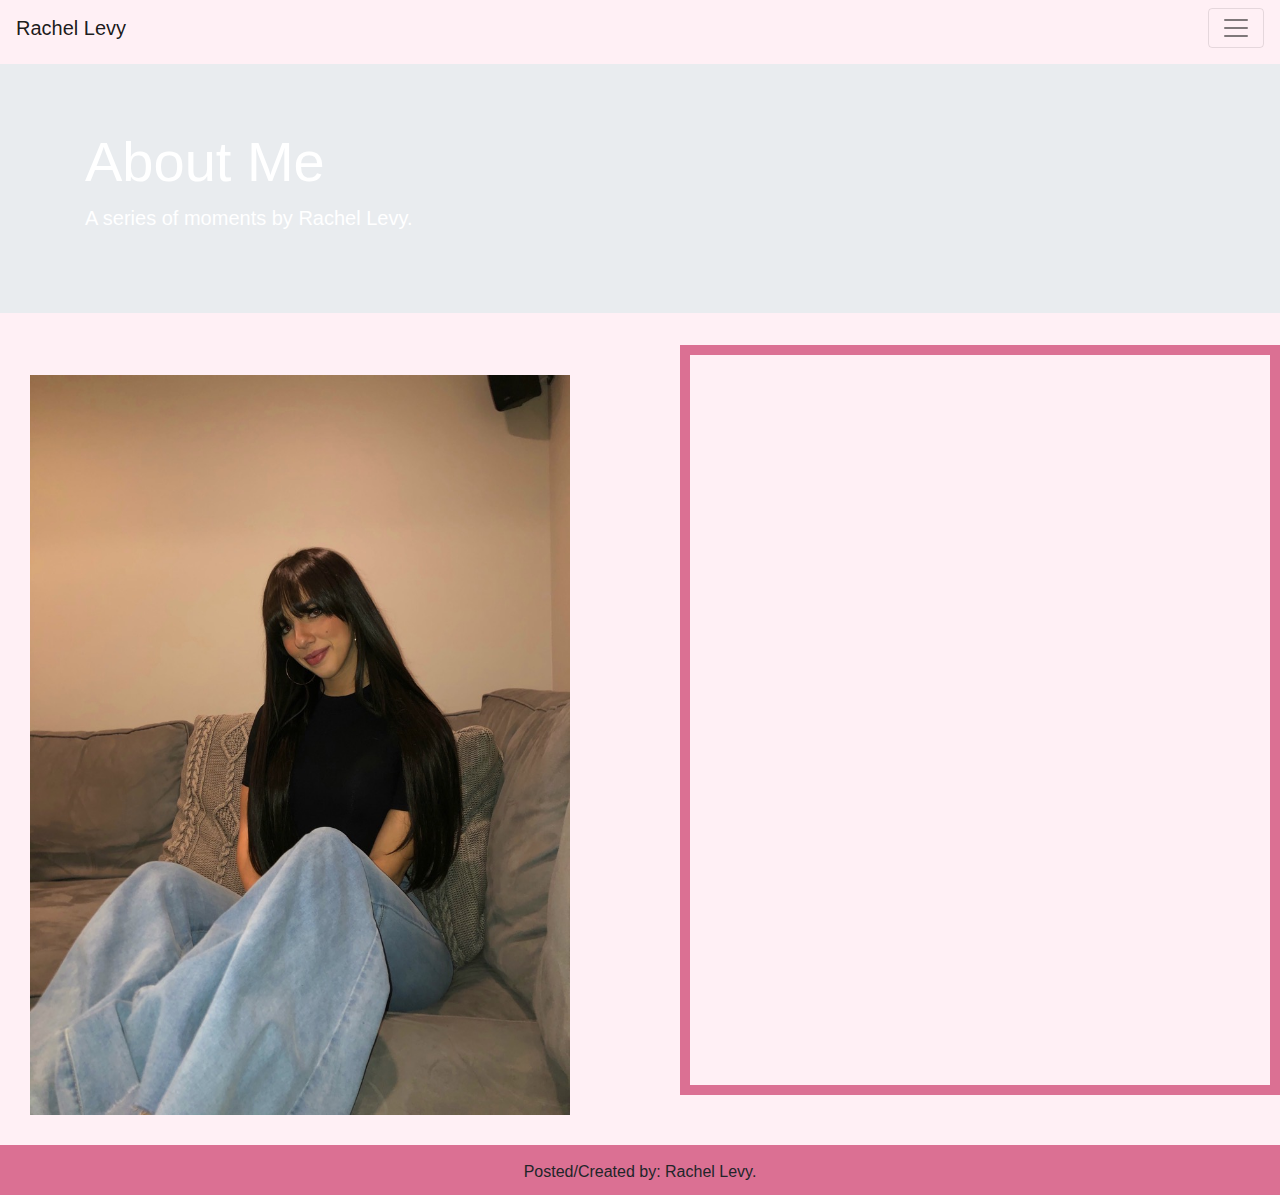
<file: index.html>
<!doctype html>
<html lang="en">
  <head>
  
    <meta charset="utf-8">
    <meta name="viewport" content="width=device-width, initial-scale=1, shrink-to-fit=no">
    


    
    <link rel="stylesheet" href="https://stackpath.bootstrapcdn.com/bootstrap/4.4.1/css/bootstrap.min.css" integrity="sha384-Vkoo8x4CGsO3+Hhxv8T/Q5PaXtkKtu6ug5TOeNV6gBiFeWPGFN9MuhOf23Q9Ifjh" crossorigin="anonymous">
    <link rel="stylesheet" href="style.css">

    <title>About Me</title>
  </head>
  <body style="background-color: #FFF0F5;">
    
    <nav class="navbar navbar-light" style="background-color: #FFF0F5">
        <a class="navbar-brand" href="#">Rachel Levy</a>
        <button class="navbar-toggler" type="button" data-toggle="collapse" data-target="#navbarText" aria-controls="navbarText" aria-expanded="false" aria-label="Toggle navigation">
          <span class="navbar-toggler-icon"></span>
        </button>
        <div class="collapse navbar-collapse" id="navbarText">
          <ul class="navbar-nav mr-auto">
            <li class="nav-item active">
              <a class="nav-link" href="index.html">About Me <span class="sr-only">(current)</span></a>
            </li>
            <li class="nav-item">
              <a class="nav-link" href="portfolio2.html">Portfolio</a>
            </li>
            <li class="nav-item">
              <a class="nav-link" href="contact.html">Contact</a>
            </li>
          </ul>
          <span class="navbar-text">
          
          </span>
        </div>
      </nav>
      <h1></h1>
      <div class="jumbotron jumbotron-fluid" style= background-image:url(https://images.unsplash.com/photo-1549834146-0702b38f1bed?ixlib=rb-1.2.1&ixid=eyJhcHBfaWQiOjEyMDd9&auto=format&fit=crop&w=1650&q=80) >
        <div class="container">
          <h1 class="display-4"style="color:white">About Me</h1>
          <p class="lead"style="color:white">A series of moments by Rachel Levy.</p>
        </div>
      </div>
      <img src="Profilepicture.JPEG" class="ImageBorder" alt="Profile Picture">
      <iframe src="Portfolioresume.pdf"></iframe>

    
   
    <script src="https://code.jquery.com/jquery-3.4.1.slim.min.js" integrity="sha384-J6qa4849blE2+poT4WnyKhv5vZF5SrPo0iEjwBvKU7imGFAV0wwj1yYfoRSJoZ+n" crossorigin="anonymous"></script>
    <script src="https://cdn.jsdelivr.net/npm/popper.js@1.16.0/dist/umd/popper.min.js" integrity="sha384-Q6E9RHvbIyZFJoft+2mJbHaEWldlvI9IOYy5n3zV9zzTtmI3UksdQRVvoxMfooAo" crossorigin="anonymous"></script>
    <script src="https://stackpath.bootstrapcdn.com/bootstrap/4.4.1/js/bootstrap.min.js" integrity="sha384-wfSDF2E50Y2D1uUdj0O3uMBJnjuUD4Ih7YwaYd1iqfktj0Uod8GCExl3Og8ifwB6" crossorigin="anonymous"></script>
    <div class="footer">
      <p>Posted/Created by: Rachel Levy.</p>
    </div>
  </body>
</html>
</file>
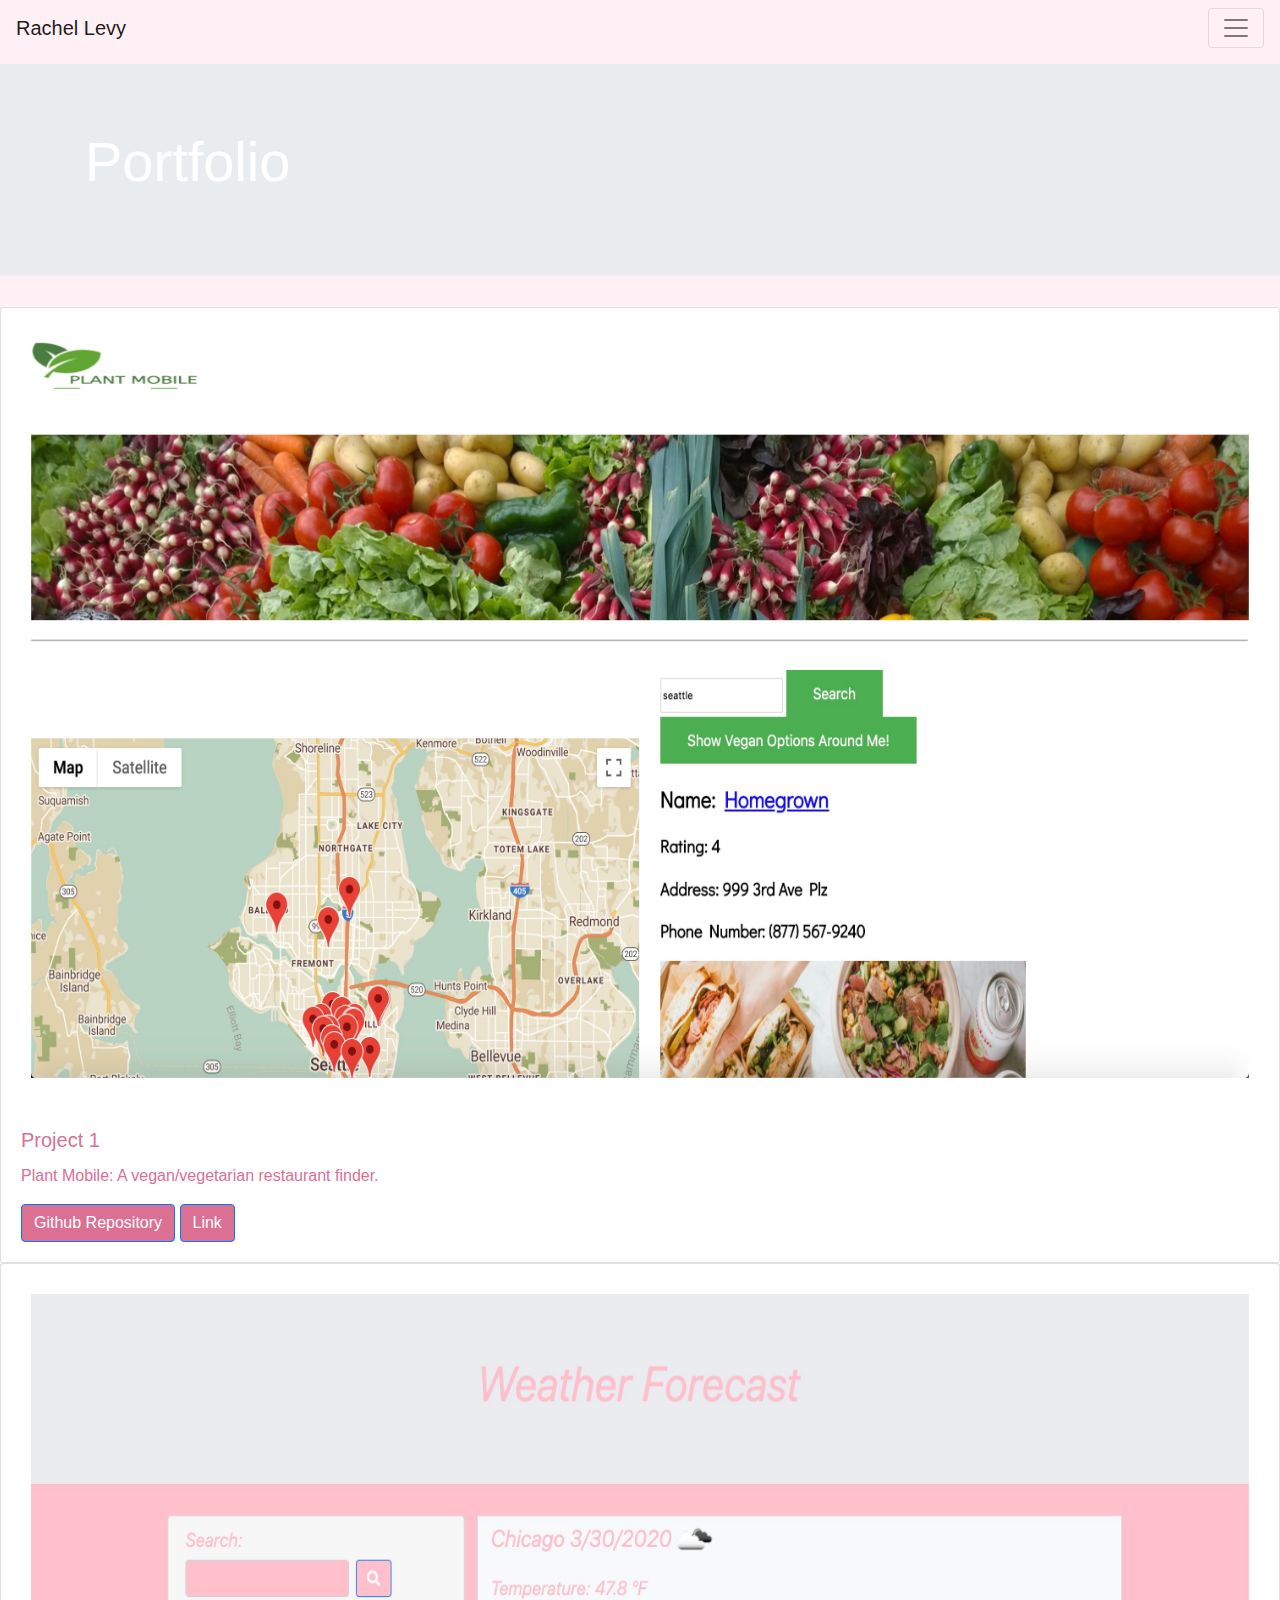
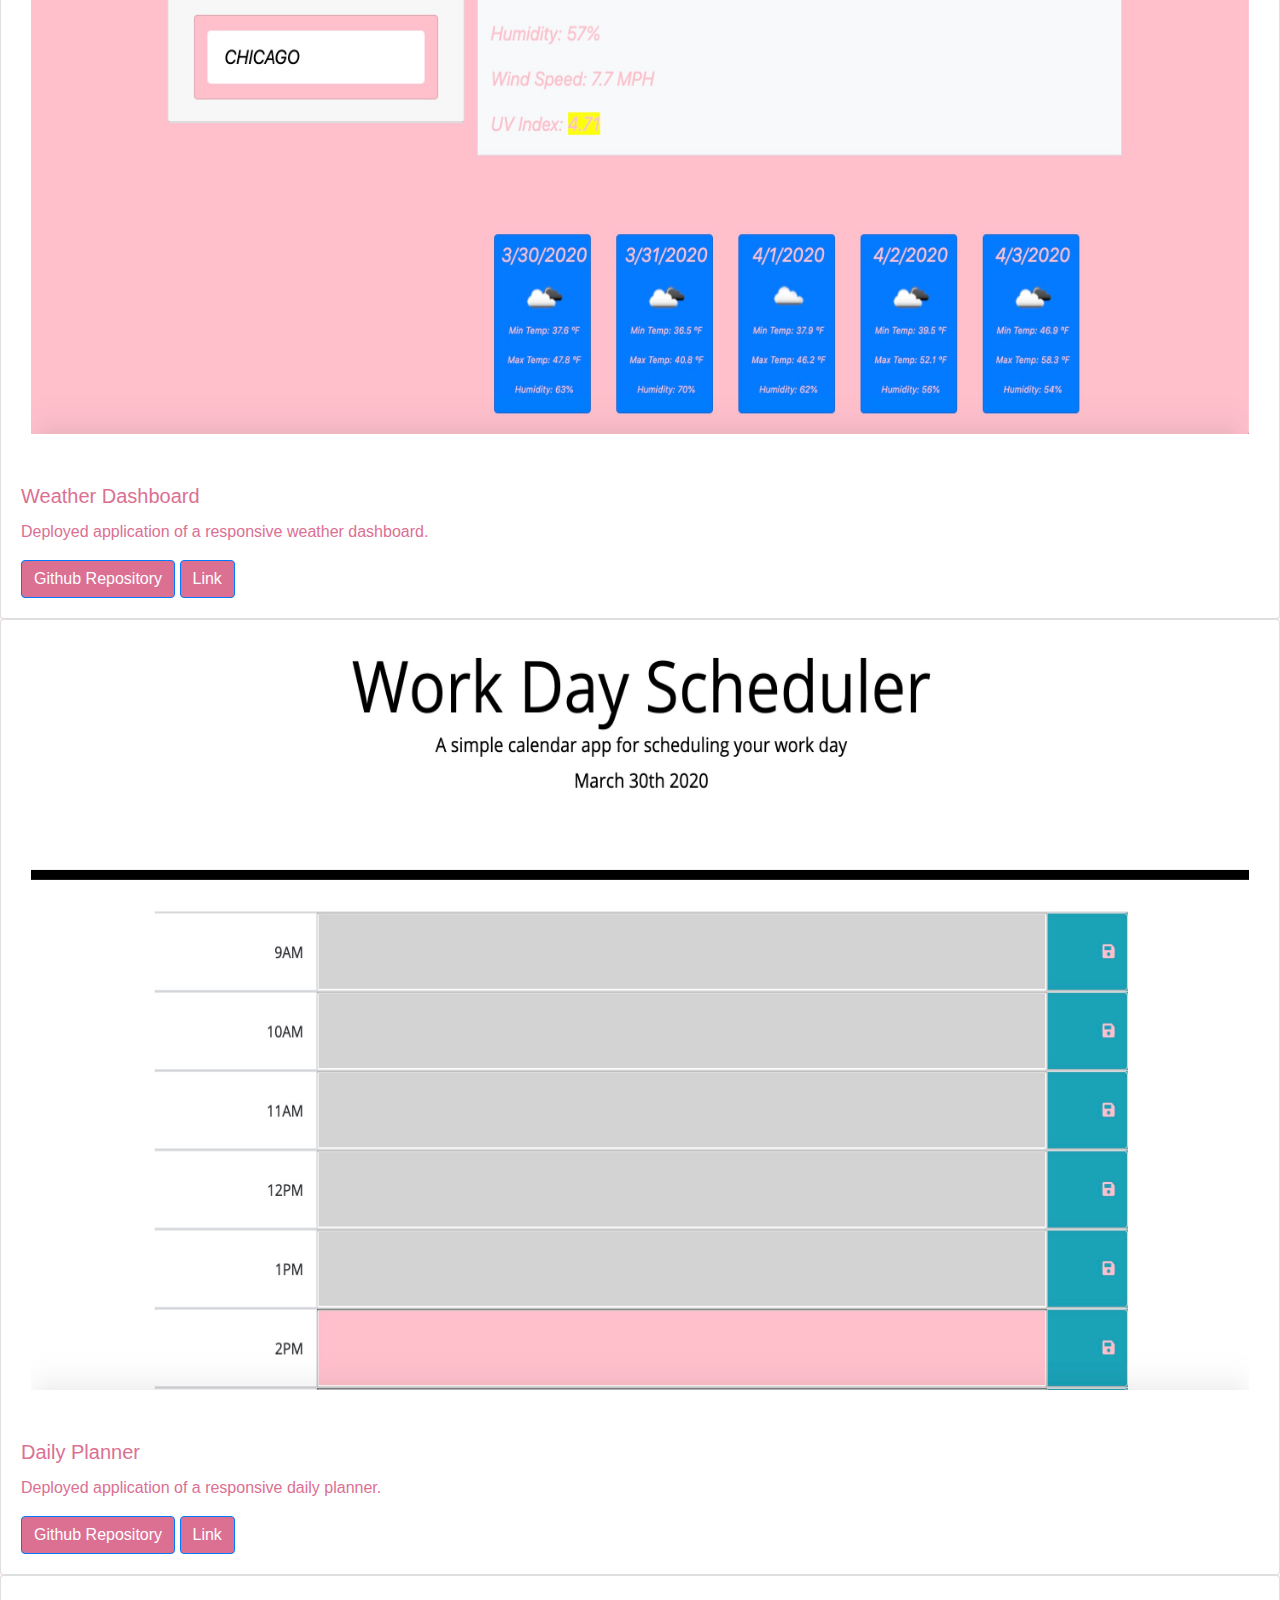
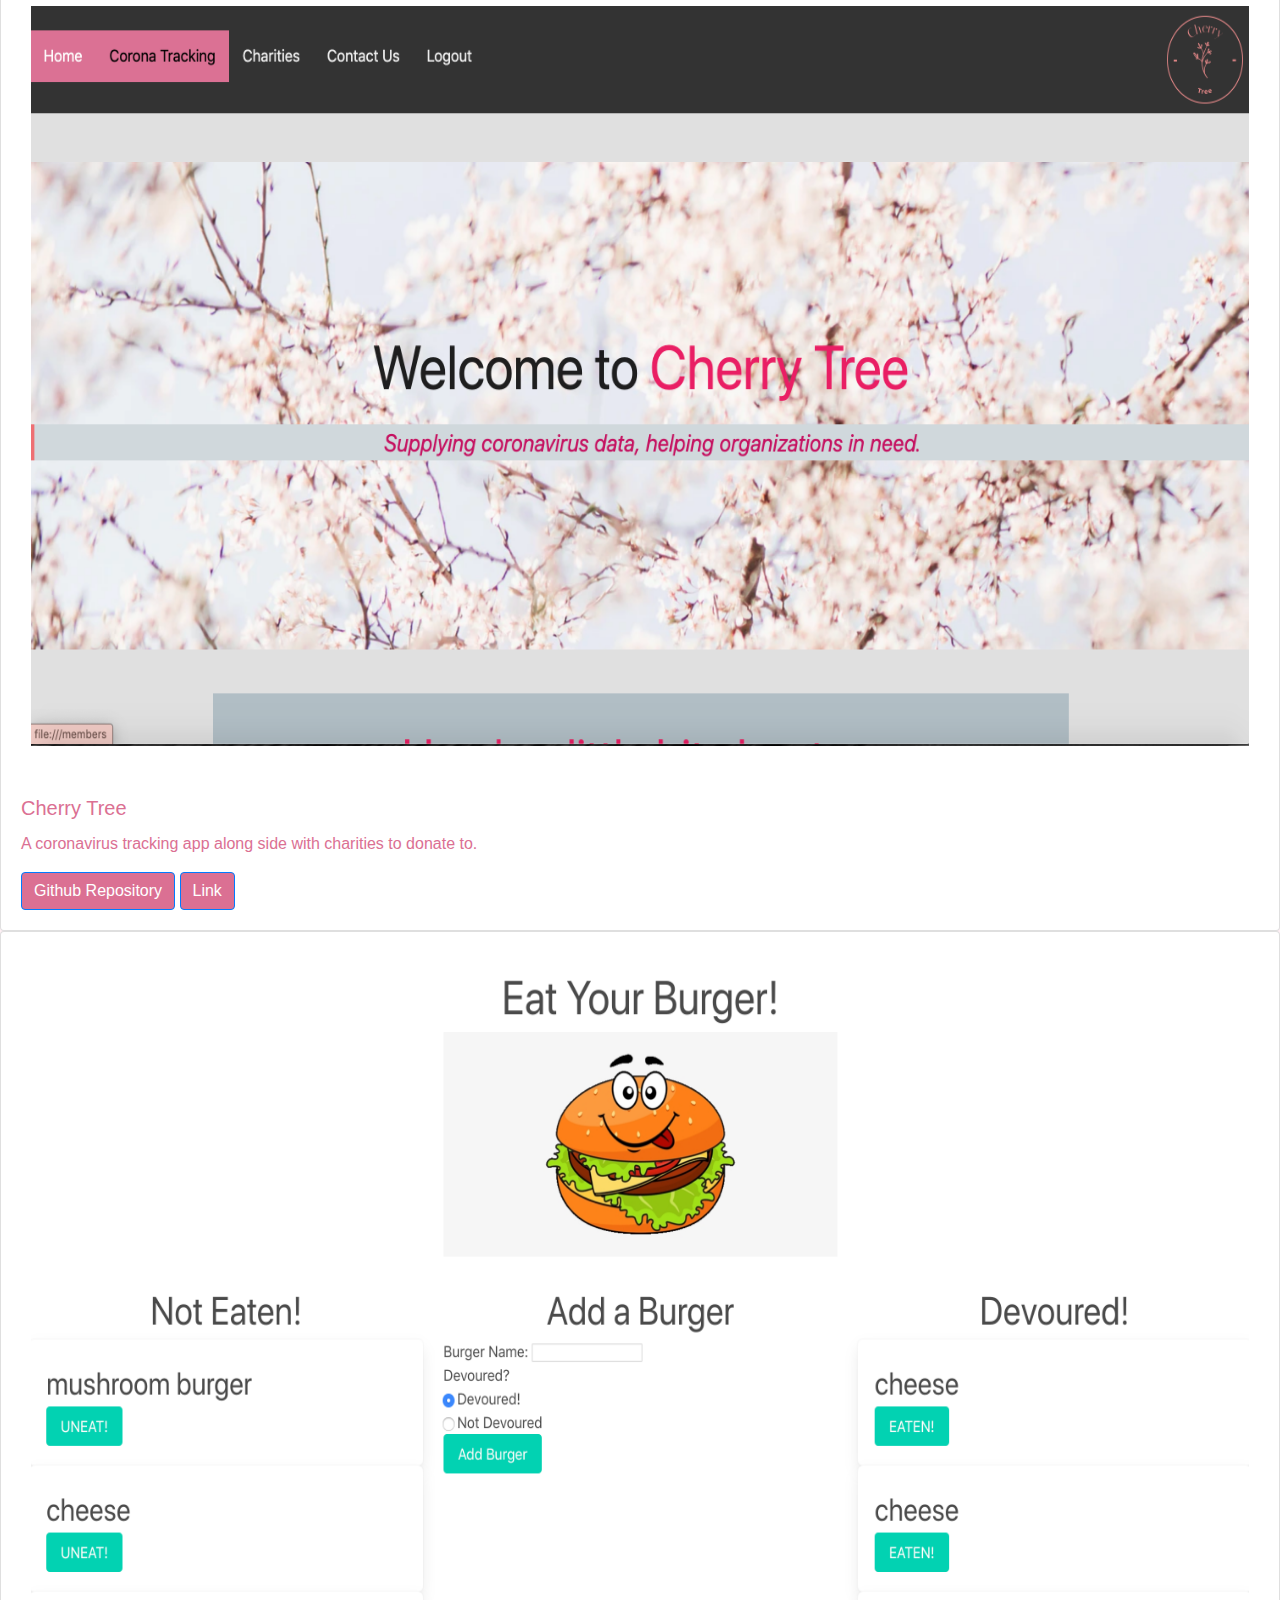
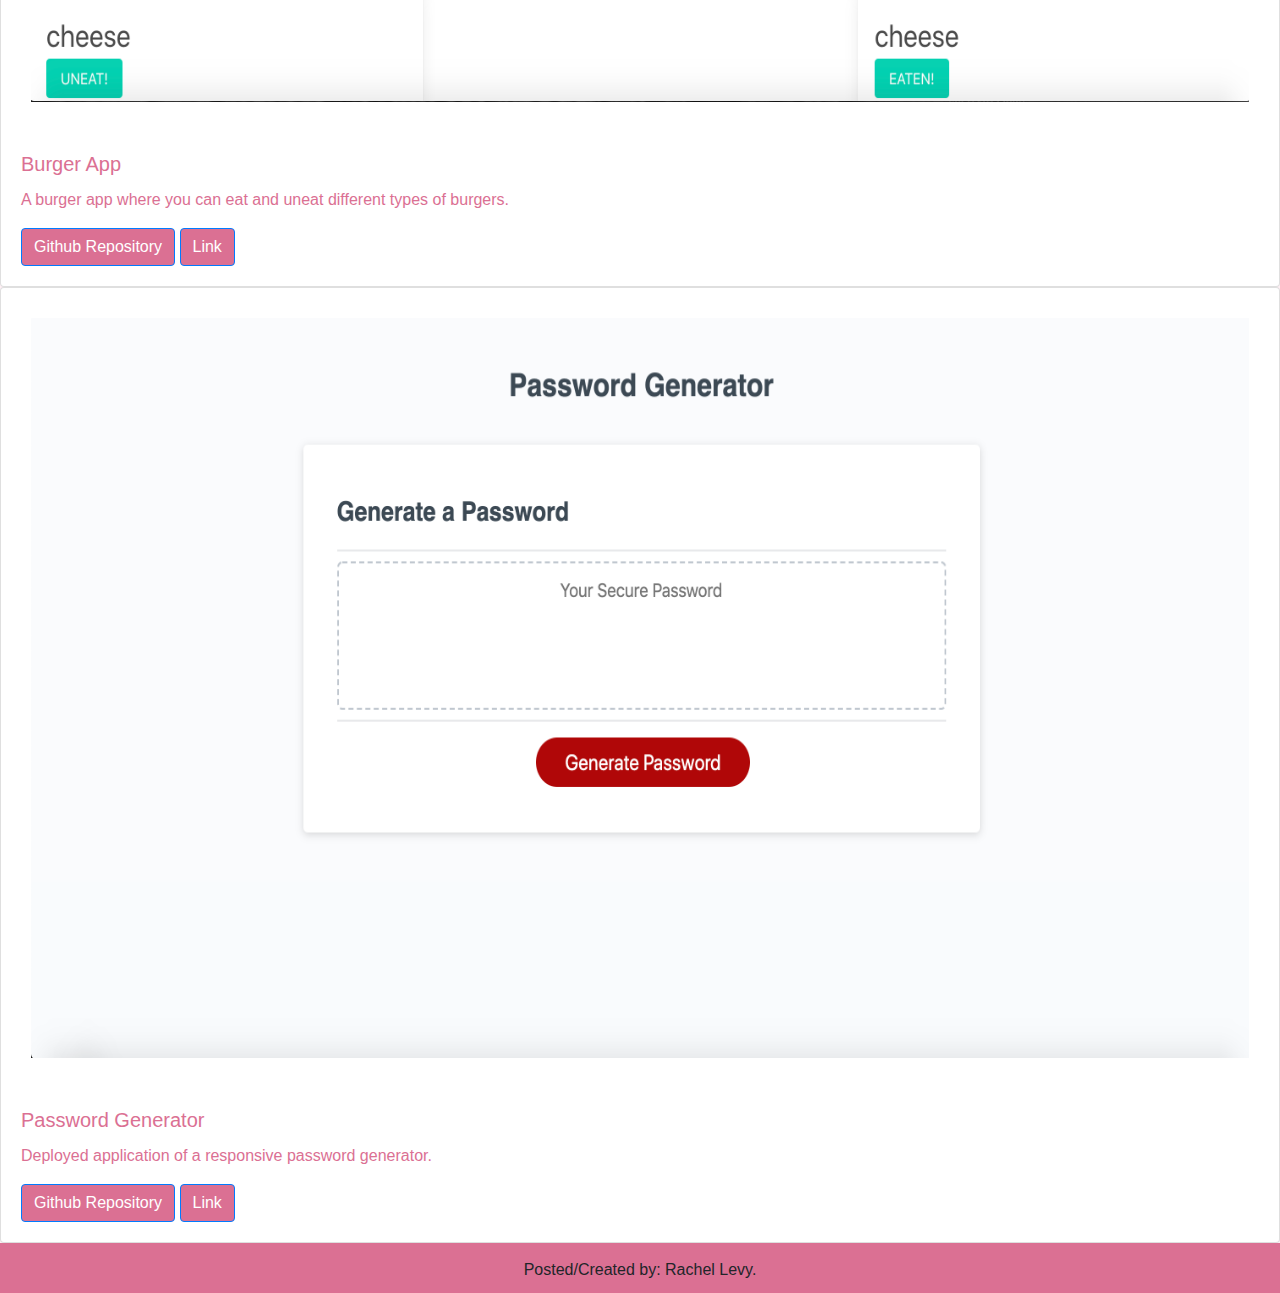
<file: portfolio2.html>
<!doctype html>
<html lang="en">
  <head>
    <!-- Required meta tags -->
    <meta charset="utf-8">
    <meta name="viewport" content="width=device-width, initial-scale=1, shrink-to-fit=no">

    <!-- Bootstrap CSS -->
    <link rel="stylesheet" href="https://stackpath.bootstrapcdn.com/bootstrap/4.4.1/css/bootstrap.min.css" integrity="sha384-Vkoo8x4CGsO3+Hhxv8T/Q5PaXtkKtu6ug5TOeNV6gBiFeWPGFN9MuhOf23Q9Ifjh" crossorigin="anonymous">
    <link rel="stylesheet" href="style.css">


    <title>Portfolio</title>
  </head>
  <body style="background-color: #FFF0F5;">
    <nav class="navbar navbar-light" style="background-color: #FFF0F5">
        <a class="navbar-brand" href="#">Rachel Levy</a>
        <button class="navbar-toggler" type="button" data-toggle="collapse" data-target="#navbarText" aria-controls="navbarText" aria-expanded="false" aria-label="Toggle navigation">
          <span class="navbar-toggler-icon"></span>
        </button>
        <div class="collapse navbar-collapse" id="navbarText">
          <ul class="navbar-nav mr-auto">
            <li class="nav-item active">
              <a class="nav-link" href="index.html">About Me <span class="sr-only">(current)</span></a>
            </li>
            <li class="nav-item">
              <a class="nav-link" href="portfolio2.html">Portfolio</a>
            </li>
            <li class="nav-item">
              <a class="nav-link" href="contact.html">Contact</a>
            </li>
          </ul>
          <span class="navbar-text">
          
          </span>
        </div>
      </nav>
    <h1></h1>
    <div class="jumbotron jumbotron-fluid" style= background-image:url(https://images.unsplash.com/photo-1549834146-0702b38f1bed?ixlib=rb-1.2.1&ixid=eyJhcHBfaWQiOjEyMDd9&auto=format&fit=crop&w=1650&q=80) >
      <div class="container">
        <h1 class="display-4"style="color:white">Portfolio</h1>
        <p class="lead"style="color:white"></p>
      </div>
    </div>
    <div class="card">
      <img src="plantmobile.JPEG" class="card-img-top" alt="Screenshot of deployed application.">
      <div class="card-body">
        <h5 class="card-title">Project 1</h5>
        <p class="card-text">Plant Mobile: A vegan/vegetarian restaurant finder.</p>
        <a href="https://github.com/rwillowlevy/Project1" class="btn btn-primary">Github Repository</a>
        <a href="https://rwillowlevy.github.io/Project1/" class="btn btn-primary">Link</a>

      </div>
    </div>
    <div class="card">
      <img src="Weatherdashboard.JPEG" class="card-img-top" alt="Screenshot of deployed application.">
      <div class="card-body">
        <h5 class="card-title">Weather Dashboard</h5>
        <p class="card-text">Deployed application of a responsive weather dashboard.</p>
        <a href="https://github.com/rwillowlevy/Homework6" class="btn btn-primary">Github Repository</a>
        <a href="https://rwillowlevy.github.io/Homework5/" class="btn btn-primary">Link</a>

      </div>
    </div>
    <div class="card">
      <img src="Dailyplanner.JPEG" class="card-img-top" alt="Screenshot of deployed application.">
      <div class="card-body">
        <h5 class="card-title">Daily Planner</h5>
        <p class="card-text">Deployed application of a responsive daily planner.</p>
        <a href="https://github.com/rwillowlevy/Homework5" class="btn btn-primary">Github Repository</a>
        <a href="https://rwillowlevy.github.io/Homework5/" class="btn btn-primary">Link</a>
      </div>
    </div>

      </div>
    </div>
    <div class="card">
      <img src="cherrytreesite.JPEG" class="card-img-top" alt="Screenshot of deployed application.">
      <div class="card-body">
        <h5 class="card-title">Cherry Tree</h5>
        <p class="card-text">A coronavirus tracking app along side with charities to donate to.</p>
        <a href="https://github.com/rwillowlevy/project2" class="btn btn-primary">Github Repository</a>
        <a href="https://northwesternproject2.herokuap…" class="btn btn-primary">Link</a>
      </div>
    </div>
    
        </div>
    </div>
    <div class="card">
      <img src="burgerapp.JPEG" class="card-img-top" alt="Screenshot of deployed application.">
      <div class="card-body">
        <h5 class="card-title">Burger App</h5>
        <p class="card-text">A burger app where you can eat and uneat different types of burgers.</p>
        <a href="https://github.com/rwillowlevy/Burger" class="btn btn-primary">Github Repository</a>
        <a href="hhttps://peaceful-chamber-35001.herokuapp.com/" class="btn btn-primary">Link</a>
      </div>
    </div>

       </div>
    </div>
    <div class="card">
      <img src="passwordgenerator.JPEG" class="card-img-top" alt="Screenshot of deployed application.">
      <div class="card-body">
        <h5 class="card-title">Password Generator</h5>
        <p class="card-text">Deployed application of a responsive password generator.</p>
        <a href="https://github.com/rwillowlevy/password-gen" class="btn btn-primary">Github Repository</a>
        <a href="https://rwillowlevy.github.io/password-gen/" class="btn btn-primary">Link</a>
      </div>
    </div>


    <!-- Optional JavaScript -->
    <!-- jQuery first, then Popper.js, then Bootstrap JS -->
    <script src="https://code.jquery.com/jquery-3.4.1.slim.min.js" integrity="sha384-J6qa4849blE2+poT4WnyKhv5vZF5SrPo0iEjwBvKU7imGFAV0wwj1yYfoRSJoZ+n" crossorigin="anonymous"></script>
    <script src="https://cdn.jsdelivr.net/npm/popper.js@1.16.0/dist/umd/popper.min.js" integrity="sha384-Q6E9RHvbIyZFJoft+2mJbHaEWldlvI9IOYy5n3zV9zzTtmI3UksdQRVvoxMfooAo" crossorigin="anonymous"></script>
    <script src="https://stackpath.bootstrapcdn.com/bootstrap/4.4.1/js/bootstrap.min.js" integrity="sha384-wfSDF2E50Y2D1uUdj0O3uMBJnjuUD4Ih7YwaYd1iqfktj0Uod8GCExl3Og8ifwB6" crossorigin="anonymous"></script>
    <div class="footer">
      <p>Posted/Created by: Rachel Levy.</p>
    </div>
  </body>
</html>
</file>
<file: style.css>
img {
    height: 800px;
    width: 600px;
    padding: 30px; 
}

iframe {
    float: right; 
    height: 750px;
    width: 600px;
    border:10px solid palevioletred;
}

.footer {
    background: palevioletred;
    height: 50px;
    width: 100%;
    text-align: center; 
    padding: 15px; 
}

.card {
    background-color: white;
    color: palevioletred;
}

.btn {
    background-color: palevioletred;
}
</file>
